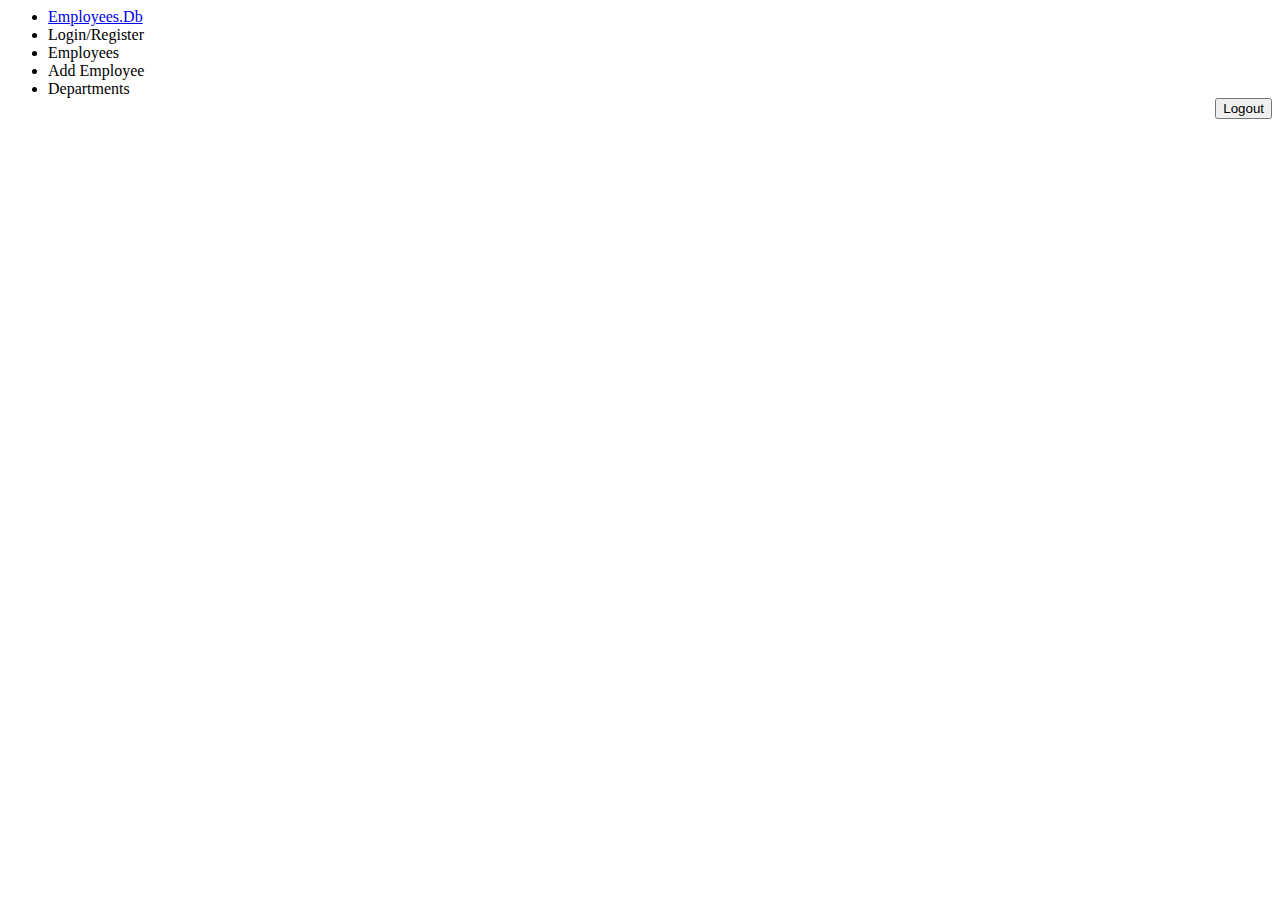
<file: src/app/components/nav-bar/nav/nav.component.html>
<body>
  <ul>
    <li><a class="active" href="#">Employees.Db</a></li>
    <li  *ngIf="!(auth.isAuthenticated$ | async) ; else authLinks">
      <a   routerLink="login">
          Login/Register</a>
    </li>
    <ng-template #authLinks>
      <li>
        <a routerLink="/employees" routerLinkActive="text-indigo-400">Employees</a>
      </li> 
      <li>
        <a routerLink="/employees/add" routerLinkActive="text-indigo-400">Add Employee</a>
      </li> 
      <li>
        <a  routerLink="/departments" routerLinkActive="text-indigo-400">Departments</a>
      </li> 
      <button type="button" class="logoutButton"  style="float:right" (click)="auth.logout()">Logout</button>
    </ng-template>
  </ul>
  </body>
</file>
